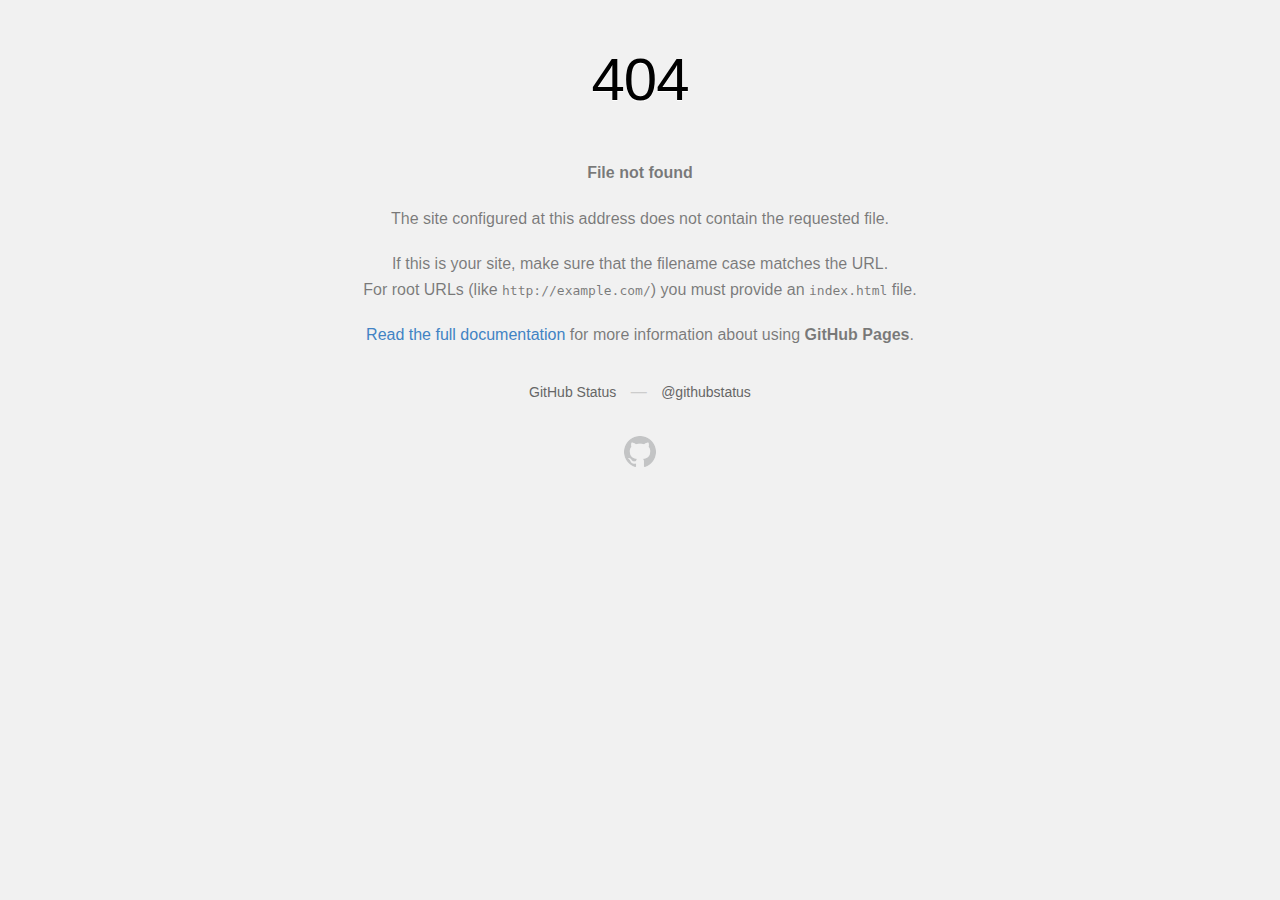
<file: blog-with-sidebar.html>
<!DOCTYPE html>
<html>
  <head>
    <meta http-equiv="Content-type" content="text/html; charset=utf-8">
    <meta http-equiv="Content-Security-Policy" content="default-src 'none'; style-src 'unsafe-inline'; img-src data:; connect-src 'self'">
    <title>Page not found &middot; GitHub Pages</title>
    <style type="text/css" media="screen">
      body {
        background-color: #f1f1f1;
        margin: 0;
        font-family: "Helvetica Neue", Helvetica, Arial, sans-serif;
      }

      .container { margin: 50px auto 40px auto; width: 600px; text-align: center; }

      a { color: #4183c4; text-decoration: none; }
      a:hover { text-decoration: underline; }

      h1 { width: 800px; position:relative; left: -100px; letter-spacing: -1px; line-height: 60px; font-size: 60px; font-weight: 100; margin: 0px 0 50px 0; text-shadow: 0 1px 0 #fff; }
      p { color: rgba(0, 0, 0, 0.5); margin: 20px 0; line-height: 1.6; }

      ul { list-style: none; margin: 25px 0; padding: 0; }
      li { display: table-cell; font-weight: bold; width: 1%; }

      .logo { display: inline-block; margin-top: 35px; }
      .logo-img-2x { display: none; }
      @media
      only screen and (-webkit-min-device-pixel-ratio: 2),
      only screen and (   min--moz-device-pixel-ratio: 2),
      only screen and (     -o-min-device-pixel-ratio: 2/1),
      only screen and (        min-device-pixel-ratio: 2),
      only screen and (                min-resolution: 192dpi),
      only screen and (                min-resolution: 2dppx) {
        .logo-img-1x { display: none; }
        .logo-img-2x { display: inline-block; }
      }

      #suggestions {
        margin-top: 35px;
        color: #ccc;
      }
      #suggestions a {
        color: #666666;
        font-weight: 200;
        font-size: 14px;
        margin: 0 10px;
      }

    </style>
  </head>
  <body>

    <div class="container">

      <h1>404</h1>
      <p><strong>File not found</strong></p>

      <p>
        The site configured at this address does not
        contain the requested file.
      </p>

      <p>
        If this is your site, make sure that the filename case matches the URL.<br>
        For root URLs (like <code>http://example.com/</code>) you must provide an
        <code>index.html</code> file.
      </p>

      <p>
        <a href="https://help.github.com/pages/">Read the full documentation</a>
        for more information about using <strong>GitHub Pages</strong>.
      </p>

      <div id="suggestions">
        <a href="https://githubstatus.com">GitHub Status</a> &mdash;
        <a href="https://twitter.com/githubstatus">@githubstatus</a>
      </div>

      <a href="/" class="logo logo-img-1x">
        <img width="32" height="32" title="" alt="" src="[data-uri]">
      </a>

      <a href="/" class="logo logo-img-2x">
        <img width="32" height="32" title="" alt="" src="[data-uri]">
      </a>
    </div>
  </body>
</html>
</file>
